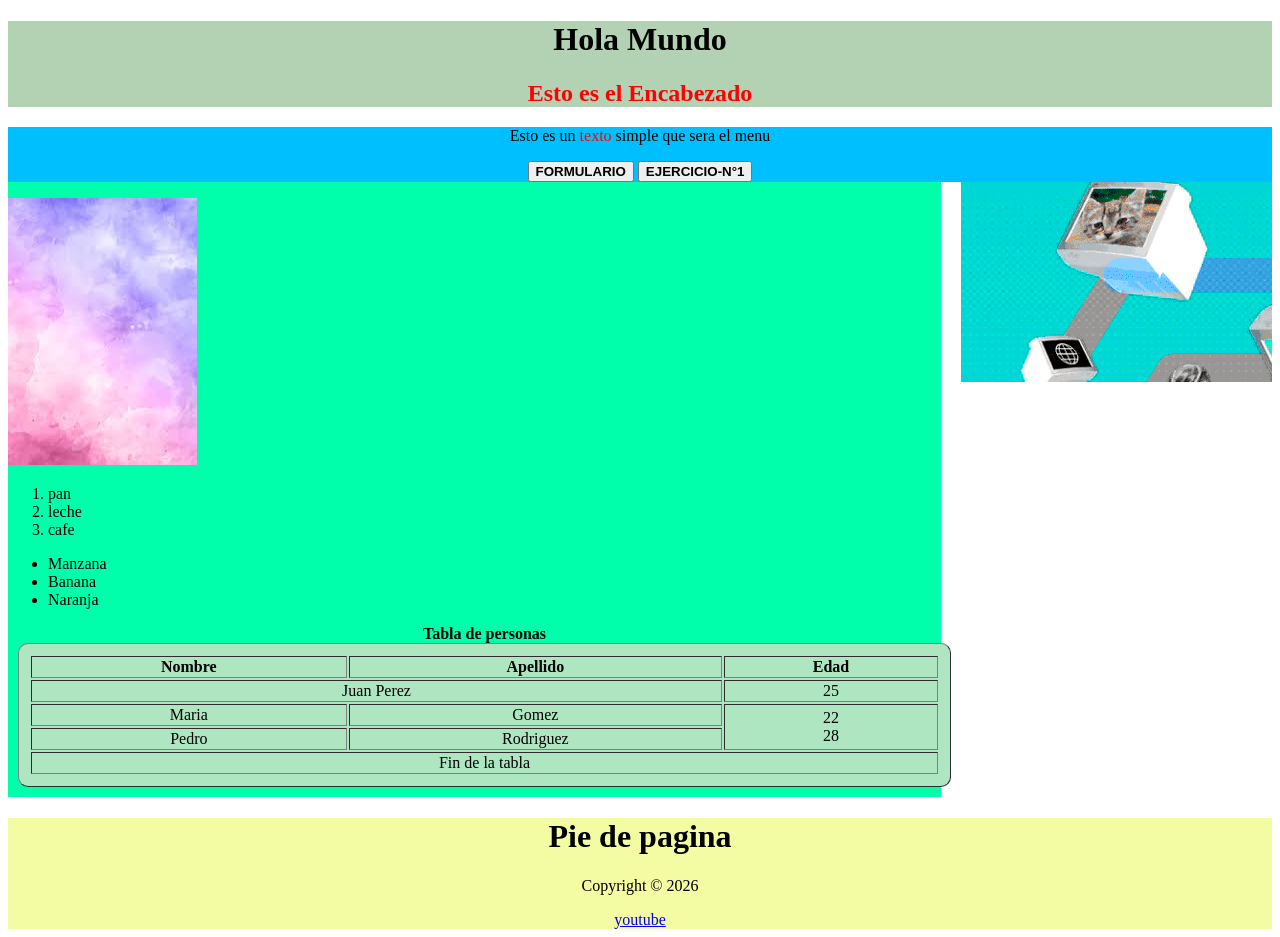
<file: index.html>
<!DOCTYPE html>
<html lang="en">

<head>
    <meta charset="UTF-8">
    <meta name="viewport" content="width=device-width, initial-scale=1.0">
    <link rel="stylesheet" href="estilo/style.css">
    <title>Clase UTU</title>
</head>

<body>

    <header>
        <h1>Hola Mundo </h1>
        <h2 class="subtitulo">Esto es el Encabezado</h2>
    </header>

    <nav>
        <p> Esto es un <span style="color: red;">texto</span> simple que sera el menu</p>
        <button class="btnFormurario"
            onclick="window.location.href='archivos/formurario.html'"><b>FORMULARIO</b></button>
        <button class="btnFormurario"
            onclick="window.location.href='archivos/Ejercicio-1.html'"><b>EJERCICIO-N°1</b></button>
    </nav>
    <div class="contenedor">

        <main>
            <section>
                <p><img src="recursos/imagenFondo.jpg" alt=" Fondo">
                <ol>
                    <li> pan</li>
                    <li> leche</li>
                    <li> cafe</li>
                </ol>

                <ul>
                    <li> Manzana</li>
                    <li> Banana</li>
                    <li> Naranja</li>
                </ul>
                </p>

                <table border="1" bgcolor="#afe6c2">
                    <caption><b>Tabla de personas</b></caption>
                    <th>Nombre</th>
                    <th>Apellido</th>
                    <th>Edad</th>
                    <tr>
                        <td colspan="2">Juan Perez</td>
                        <td>25</td>
                    </tr>
                    <tr>
                        <td>Maria</td>
                        <td>Gomez</td>
                        <td rowspan="2">22<br>28</td>
                    </tr>
                    <tr>
                        <td>Pedro</td>
                        <td>Rodriguez</td>
                    </tr>
                    <tr>
                        <td colspan="3">Fin de la tabla</td>
                    </tr>
                </table>

            </section>

        </main>

        <aside>
            <img src="recursos/web.gif" alt="Publicidad">
        </aside>

    </div>

    <footer>
        <h1>Pie de pagina</h1>
        <p>Copyright &copy; 2026</p>
        <a href="https://www.youtube.com">youtube</a>
    </footer>


</body>

</html>
</file>
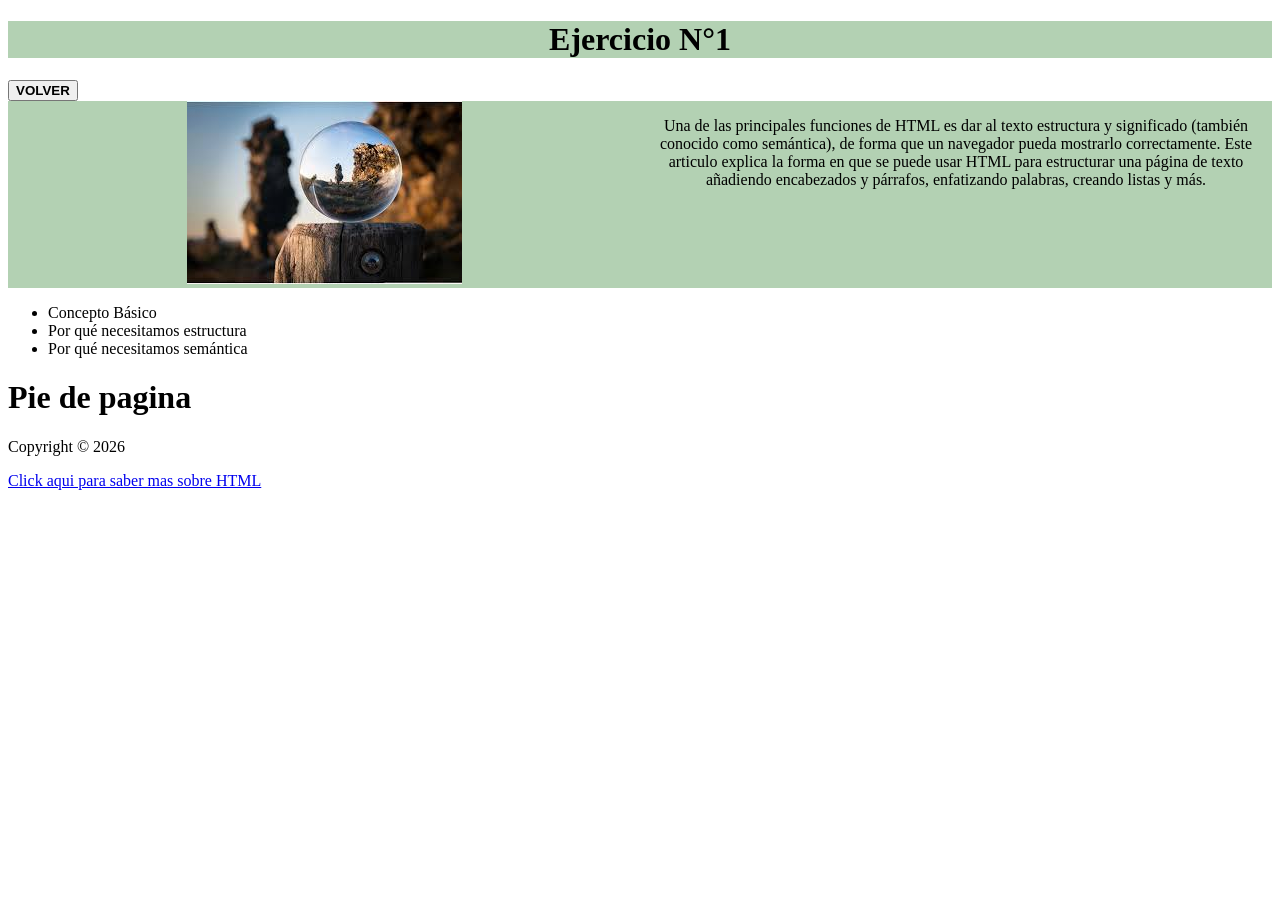
<file: archivos/Ejercicio-1.html>
<!DOCTYPE html>
<html lang="en">

<head>
    <meta charset="UTF-8">
    <meta name="viewport" content="width=device-width, initial-scale=1.0">
    <title>Ejercicio N°1</title>
    <link rel="stylesheet" href="../estilo/styleEjercicio-1.css">
</head>

<body>
    <header>
        <h1>Ejercicio N°1</h1>
    </header>
    <nav>
        <button class="btnFormurario" onclick="window.location.href='../index.html'"><b>VOLVER</b></button>
    </nav>
    <div class="contenedor">
        <main>
            <article>
                <div class="foto"><img src="../recursos/foto.jpg" alt=""></div>
                <div class="texto">
                    <p>Una de las principales funciones de HTML es dar al texto estructura y significado (también
                        conocido
                        como semántica), de forma que un navegador pueda mostrarlo correctamente. Este articulo explica
                        la
                        forma en que se puede usar HTML para estructurar una página de texto añadiendo encabezados y
                        párrafos, enfatizando palabras, creando listas y más.</p>
                </div>

            </article>

            <section>
                <ul>
                    <li>Concepto Básico</li>
                    <li>Por qué necesitamos estructura</li>
                    <li>Por qué necesitamos semántica</li>
                </ul>
            </section>

        </main>

    </div>
    <footer>
        <h1>Pie de pagina</h1>
        <p>Copyright &copy; 2026</p>
        <a
            href="https://developer.mozilla.org/es/docs/Learn_web_development/Core/Structuring_content/Headings_and_paragraphs">
            Click aqui para saber mas sobre HTML</a>
    </footer>


</body>

</html>
</file>
<file: estilo/style.css>
header {
    background-color: rgb(179, 209, 179);
    margin: center;
    text-align: center;
}

nav {
    background-color: rgb(0, 191, 255);
    text-align: center;


}

main {
    background-color: rgb(0, 255, 170);
    margin: center;
    flex: 3;
}

aside {
    background-color: rgb(211, 158, 209);
    flex: 1;
    width: 300px;
    height: 200px;
    overflow: hidden;
}

.aside-img {
    width: 100%;
    height: 100%;
    object-fit: contain;
}


footer {
    background-color: rgb(243, 252, 162);
    text-align: center;
}

.subtitulo {
    color: red;
}

.contenedor {
    display: flex;
    gap: 20px;
}


table {
    background-color: rgb(175, 230, 194);
    border-radius: 10px;
    padding: 10px;
    margin: 10px;
    width: 100%;
    height: 100%;
    overflow: hidden;
    text-align: center;
    border-radius: 10px;
}
</file>
<file: estilo/styleEjercicio-1.css>
header {
    text-align: center;
    background-color: rgb(179, 209, 179);
}


article {
    display: flex;
}

.foto {
    flex: 1;
    text-align: center;
    background-color: rgb(179, 209, 179);
}

.texto {
    flex: 1;
    text-align: center;
    background-color: rgb(179, 209, 179);
}
</file>
